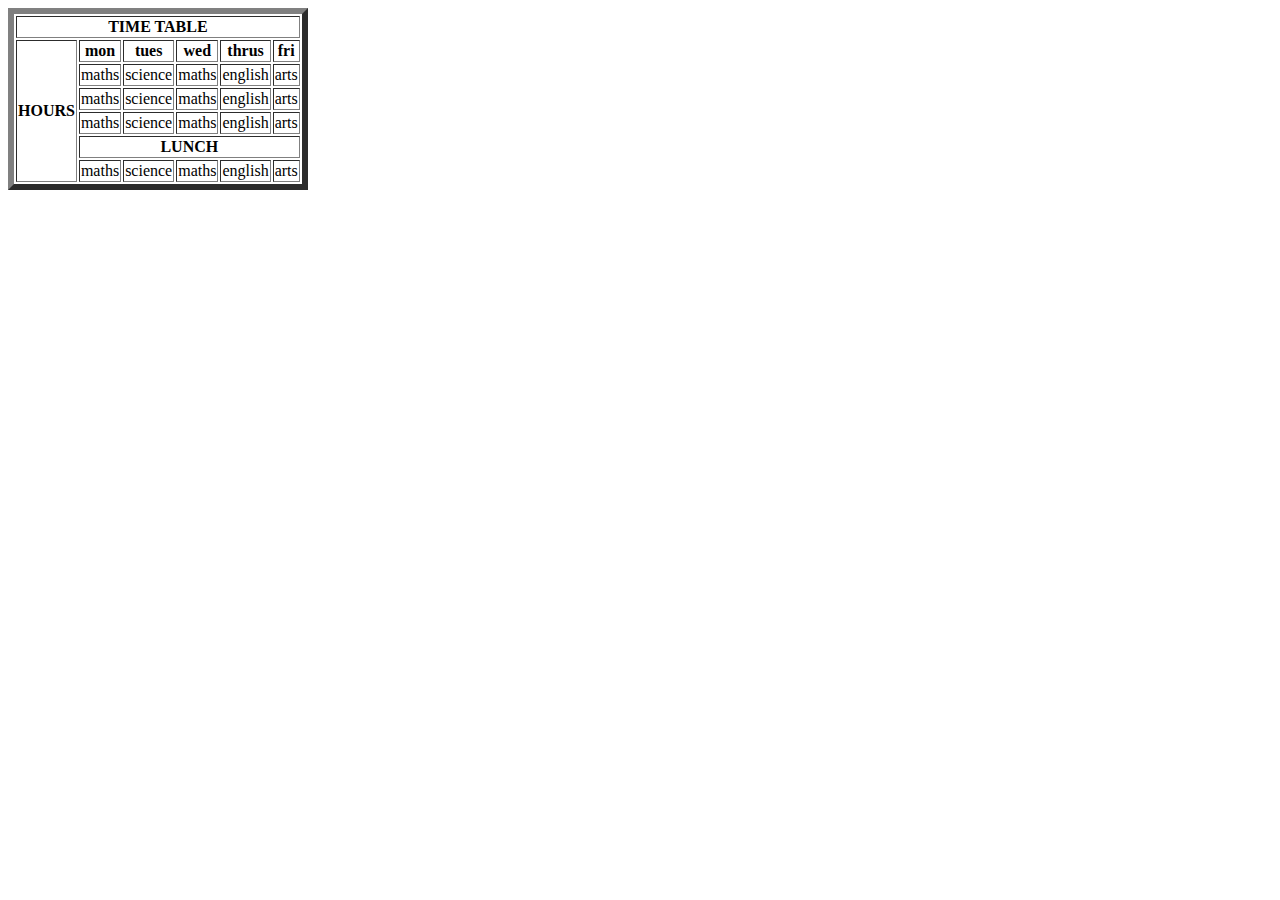
<file: index.html>
<!DOCTYPE html>
<html lang="en">

<head>
    <meta charset="UTF-8">
    <meta name="viewport" content="width=device-width, initial-scale=1.0">
    <title>Document</title>
</head>
<table border="6" align="centre">
    <thead>
        <tr>
            <th colspan="6">TIME TABLE</th>
        </tr>
       
    </thead>
    <tbody><tr>
        <th rowspan="6">HOURS</th>
        <th>mon</th>
        <th>tues</th>
        <th>wed</th>
        <th>thrus</th>
        <th>fri</th>
    </tr>

        <tr>
            
            <td>maths</td>
            <td>science</td>
            <td>maths</td>
            <td>english</td>
            <td>arts</td>
        </tr>
       <tr>
            <td>maths</td>
            <td>science</td>
            <td>maths</td>
            <td>english</td>
            <td>arts</td>
        </tr>
        <tr>
            <td>maths</td>
            <td>science</td>
            <td>maths</td>
            <td>english</td>
            <td>arts</td>
        </tr>
        <tr>
            <th colspan="6">LUNCH</th>
        </tr>
        <tr>
            <td>maths</td>
            <td>science</td>
            <td>maths</td>
            <td>english</td>
            <td>arts</td>
        </tr>
        

    </tbody>
</table>


<body>



    <script src="./script.js"></script>
</body>

</html>
</file>
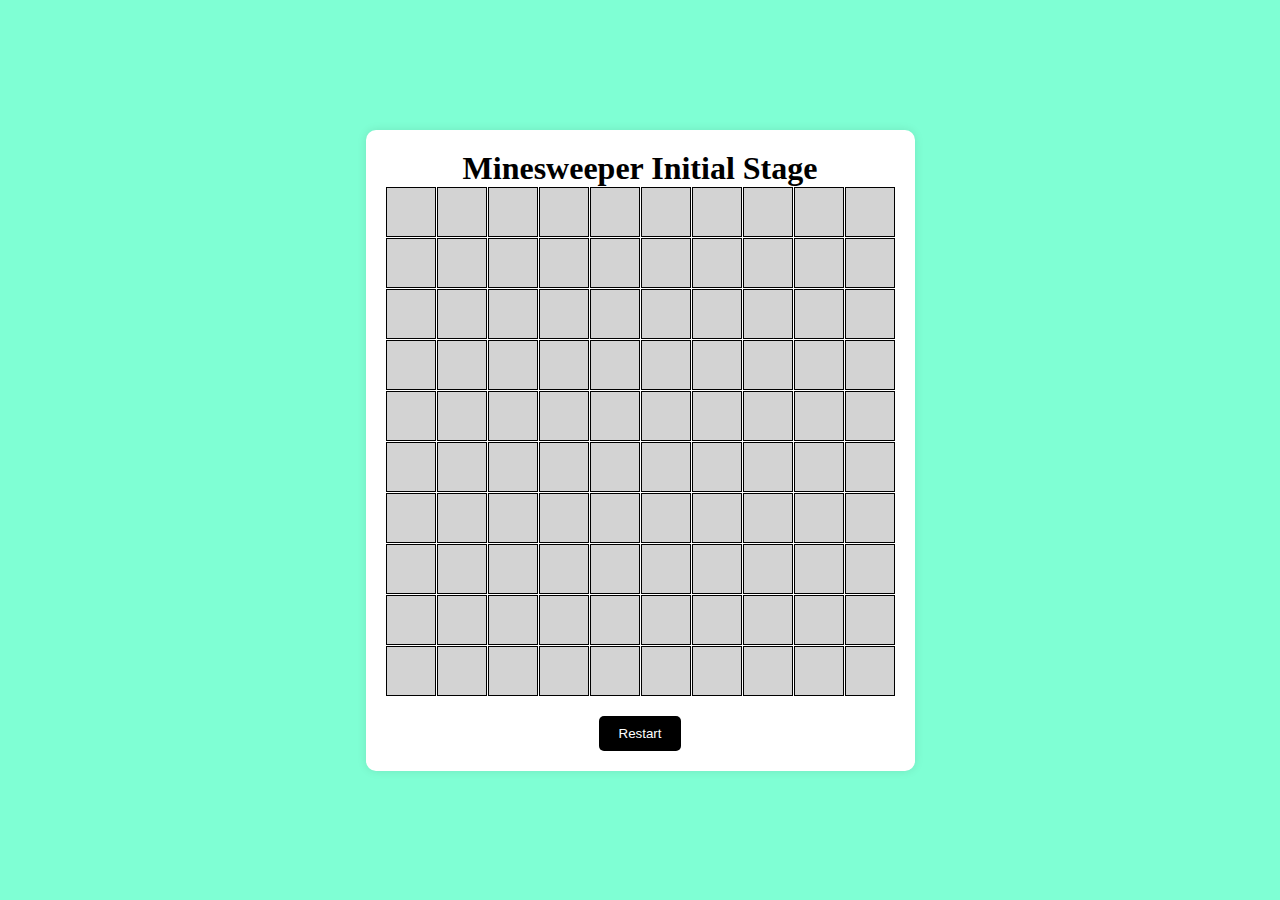
<file: Minesweeper Project/index.html>
<!DOCTYPE html>
<html lang="en">

<head>
    <meta charset="UTF-8">
    <meta name="viewport" content="width=device-width, initial-scale=1.0">
    <title>Minesweeper</title>
    <style>
        * {
            margin: 0;
            padding: 0;
            box-sizing: border-box;
        }

        body {
            display: flex;
            justify-content: center;
            align-items: center;
            text-align: center;
            min-height: 100vh;
            background-color: aquamarine;
        }

        #mainContainer {
            background-color: white;
            padding: 20px;
            border-radius: 10px;
            box-shadow: 0 0 10px rgba(0, 0, 0, 0.1);
        }

        #gameBoard {
            display: grid;
            grid-template-columns: repeat(10, 50px);
            grid-template-rows: repeat(10, 50px);
            gap: 1px;
        }

        button {
            padding: 10px 20px;
            margin-top: 20px;
            background-color: #000000;
            color: white;
            border: none;
            border-radius: 5px;
            cursor: pointer;
        }

        .cell {
            width: 50px;
            height: 50px;
            background-color: lightgray;
            border: 1px solid #000;
            font-size: 18px;
            text-align: center;
            line-height: 50px;
            cursor: pointer;
        }

        .revealed {
            background-color: #e6ea0c;
            cursor: default;
        }

        .mine {
            background-color: red;
            cursor: default;
        }
    </style>
</head>

<body>

    <div id="mainContainer">

        <h1>Minesweeper Initial Stage</h1>
        <div id="gameBoard"></div>
        <button id="restartBtn" onclick="resetBoard()">Restart</button>
    </div>



    
    <script>
        const cells = [];
        const gameBoardSizing = 10;
        let mines = 10;
        const gameBoard = document.getElementById('gameBoard');

        function boardInitializing() {
            for (let col = 0; col < gameBoardSizing; col++) {
                for (let row = 0; row < gameBoardSizing; row++) {
                    const cell = document.createElement('div');
                    cell.classList.add('cell');
                    cell.setAttribute('data-row', row);
                    cell.setAttribute('data-col', col);
                    cell.setAttribute('data-mine', false);
                    cell.setAttribute('data-revealed', false);
                    cell.addEventListener('click', cellClicked);
                    gameBoard.appendChild(cell);
                    cells.push(cell);
                }
            }
            setMines();
        }

        function setMines() {
            for (let i = 0; i < mines; i++) {
                let cell;
                do {
                    const randomIndex = Math.floor(Math.random() * cells.length);
                    cell = cells[randomIndex];
                    console.log(randomIndex)

                } while (cell.getAttribute('data-mine') === 'true');
                cell.setAttribute('data-mine', true);
            }
        }

        function cellClicked() {
            const isMine = this.getAttribute('data-mine') === 'true';
            const isRevealed = this.getAttribute('data-revealed') === 'true';
            if (isRevealed) {
                return;
            }
            if (isMine) {
                this.classList.add('mine');
                alert('Game Over');
                resetBoard();
                return;
            }
            this.classList.add('revealed');
            this.setAttribute('data-revealed', true);
        }

        function resetBoard() {
            gameBoard.innerHTML = '';
            cells.length = 0;
            boardInitializing();
        }

        boardInitializing();
    </script>
</body>

</html>
</file>
